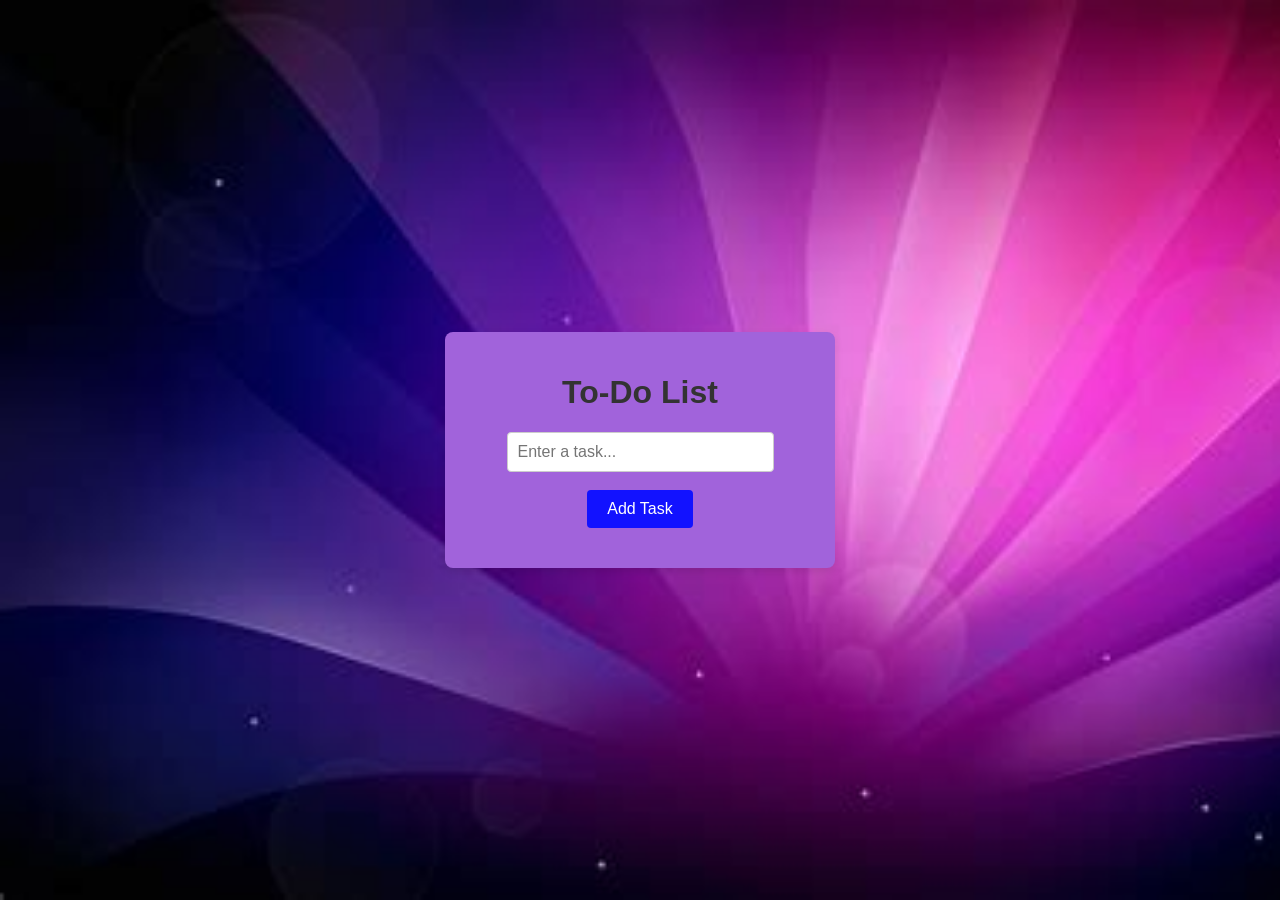
<file: index.html>
<!DOCTYPE html>
<html lang="en">
<head>
    <meta charset="UTF-8">
    <meta name="viewport" content="width=device-width, initial-scale=1.0">
    <meta http-equiv="X-UA-Compatible" content="ie=edge">
    <title>To-Do List App</title>
    <link rel="stylesheet" href="st.css">
    <script src="https://code.jquery.com/jquery-3.6.0.min.js"></script>
</head>
<body>

    <div class="container">
        <h1>To-Do List</h1>
        <div class="input-container">
            <input type="text" id="task-input" placeholder="Enter a task..."><br><br>
            <button id="add-task">Add Task</button>
        </div>

        <ul id="task-list"></ul>
    </div>

    <script src="script.js"></script>
</body>
</html>
</file>
<file: st.css>
/* General Styling */
body {
    font-family: Arial, sans-serif;
    background-color: black;
    display: flex;
    justify-content: center;
    align-items: center;
    height: 100vh;
    margin: 0;
    background-image: url("th.jpg");
    background-color: #cccccc;
    background-repeat: no-repeat, repeat;
    background-size: cover;
    color: white;
}

.container {
    text-align: center;
    width: 350px;
    padding: 20px;
    background-color: rgb(161, 99, 219);
    box-shadow: 0 4px 8px rgba(0, 0, 0, 0.1);
    border-radius: 8px;
}

h1 {
    color: #333;
}

.input-container {
    margin-bottom: 20px;
}

input[type="text"] {
    padding: 10px;
    width: 70%;
    font-size: 16px;
    border: 1px solid #ccc;
    border-radius: 4px;
}

button {
    padding: 10px 20px;
    font-size: 16px;
    background-color: #1212ff;
    color: white;
    border: none;
    border-radius: 4px;
    cursor: pointer;
}

button:hover {
    background-color: rgb(78, 81, 121);
}

#task-list {
    list-style-type: none;
    padding: 0;
}

#task-list li {
    padding: 10px;
    margin: 8px 0;
    color: #111;
    border: 1px solid #ddd;
    border-radius: 4px;
    display: flex;
    justify-content: space-between;
    align-items: center;
}

#task-list li:hover {
    background-color: gray;
}

button.remove {
    background-color: red;
    color: white;
    padding: 5px 10px;
    border: none;
    border-radius: 4px;
    cursor: pointer;
}

button.remove:hover {
    background-color: #e94b4b;
}

@media (max-width: 480px) {

    body {
        height: auto;
        padding: 20px;
        flex-direction: column;
    }

    .container {
        width: 95%;
        padding: 15px;
    }

    h1 {
        font-size: 20px;
    }

    .input-container {
        display: flex;
        flex-direction: column;
        gap: 10px;
    }

    input[type="text"] {
        width: 100%;
        font-size: 14px;
    }

    button {
        width: 100%;
        font-size: 14px;
        padding: 10px;
    }

    #task-list li {
        flex-direction: column;
        align-items: flex-start;
        gap: 8px;
        font-size: 14px;
    }

    button.remove {
        width: 100%;
    }
}
</file>
